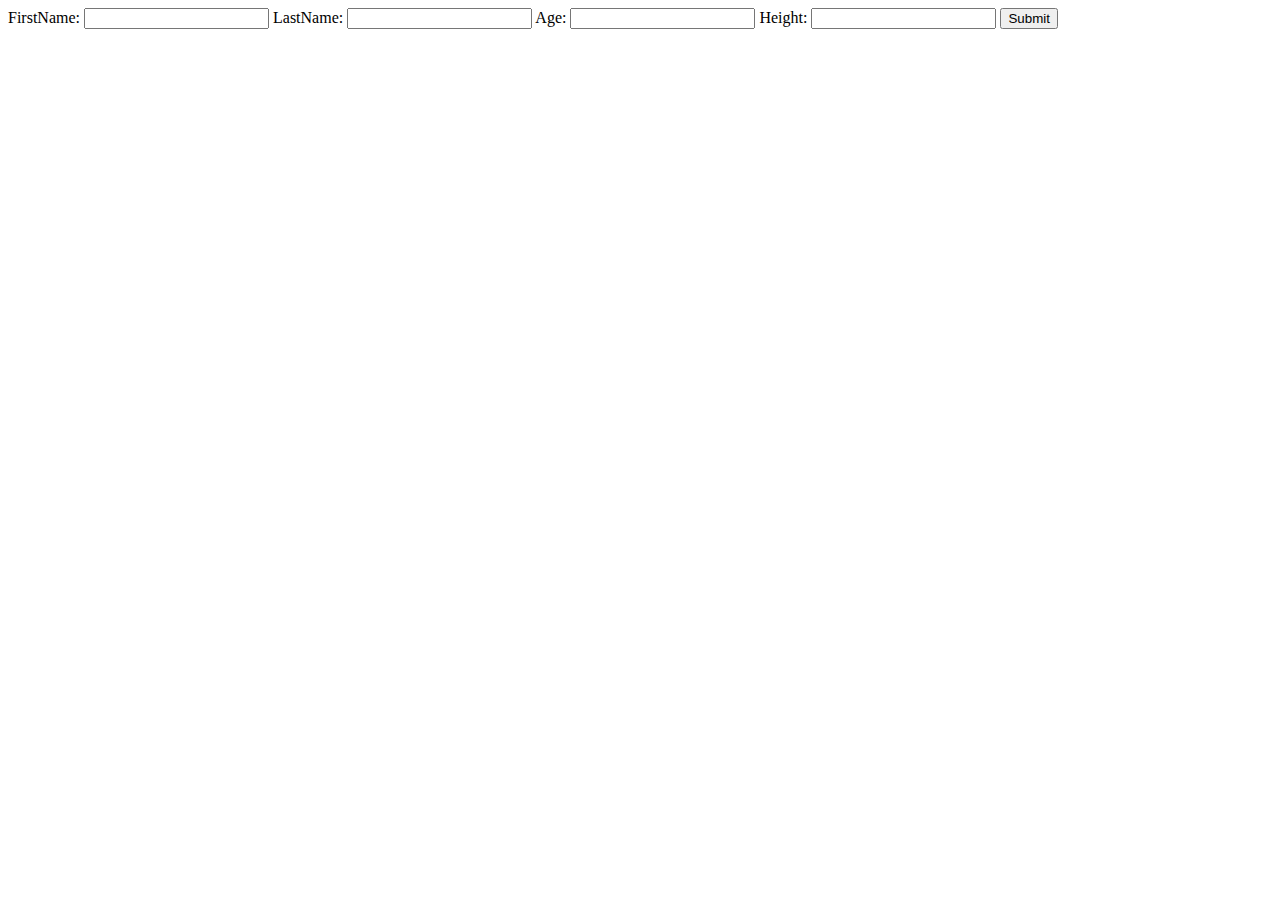
<file: public/createPerson.html>
<!DOCTYPE html>
<html>
<head>
<meta charset="ISO-8859-1">
<title>Create Person</title>
<script type="text/javascript" src="jquery-latest.js"></script> 
<script type="text/javascript" src="jquery.serializeJSON.js"></script>
<script>
$.fn.serializeObject = function()
{
    var o = {};
    var a = this.serializeArray();
    $.each(a, function() {
        if (o[this.name] !== undefined) {
            if (!o[this.name].push) {
                o[this.name] = [o[this.name]];
            }
            o[this.name].push(this.value || '');
        } else {
            o[this.name] = this.value || '';
        }
    });
    return o;
};
$(function() { // on document load
	$('#person_Form').submit(function(e) { // set onsubmit event to the form
	var data = JSON.stringify($('form').serializeObject());

	$.ajax({
	    url: 'person/', // php script to retern json encoded string
	    data: data,  // serialized data to send on server
	    dataType:'json', // set recieving type - JSON in case of a question
	    type:'post', // set sending HTTP Request type
	    contentType:'application/json',
	    async:false, 
	    success: function(data) { // callback method for further manipulations  
	    	 document.location = 'index.html';
	    },
	    error: function(data) { // if error occured

	    }
	  });
	  return false;
	});
	});
</script>
</head>
<body>
	<form id="person_Form" method="post">
		FirstName: <input type="text" id="firstName" name="firstName"/>
		LastName: <input type="text" name="lastName"/>
		Age: <input type="text" name="age"/>
		Height: <input type="text" name="height"/>
		<input type="submit" value="Submit">
	</form>
</body>
</html>
</file>
